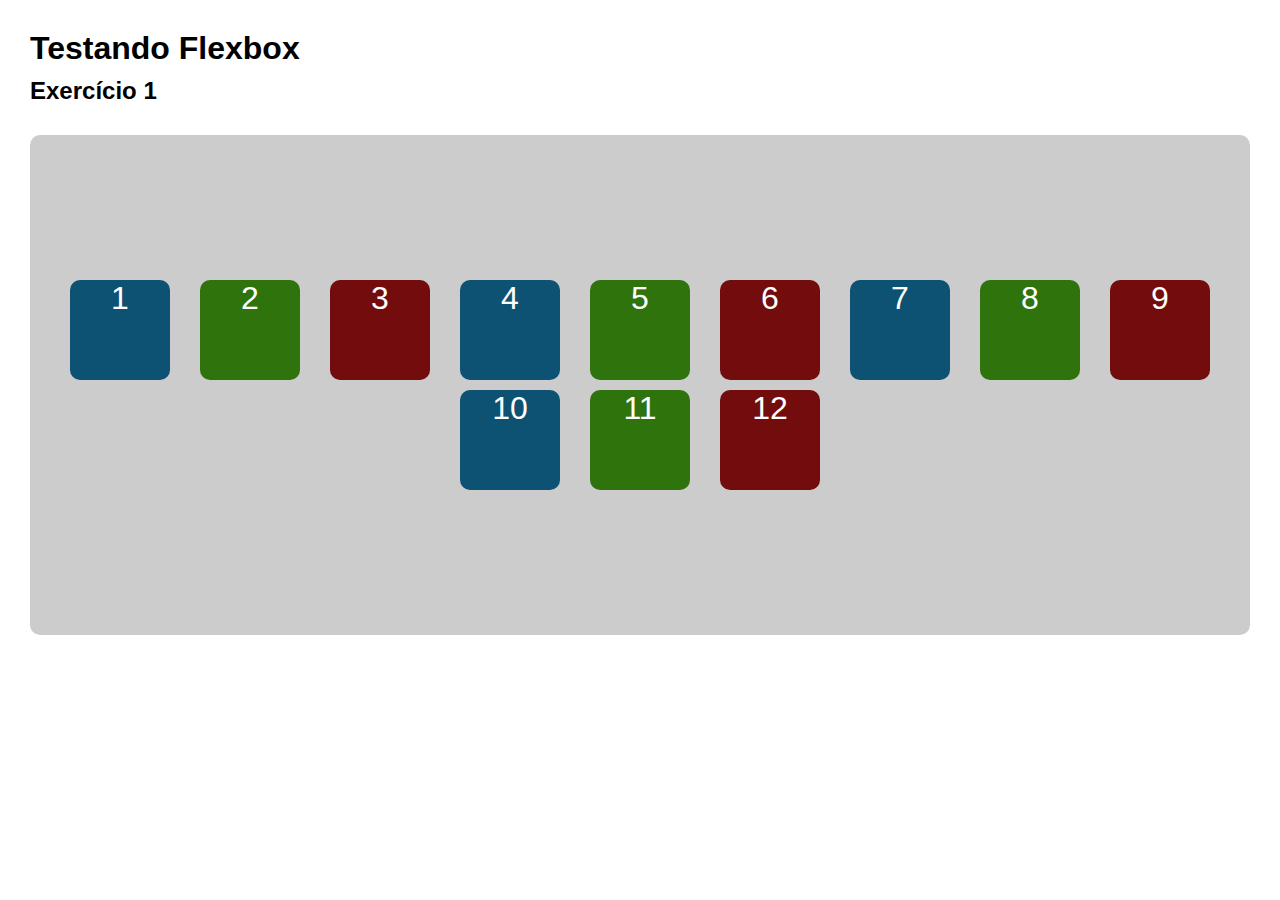
<file: exercicios/ex001/flex001/index.html>
<!DOCTYPE html>
<html lang="pt-br">
<head>
    <meta charset="UTF-8">
    <meta http-equiv="X-UA-Compatible" content="IE=edge">
    <meta name="viewport" content="width=device-width, initial-scale=1.0">
    <title>Flexbox</title>
    <link rel="stylesheet" href="style.css">
</head>
<body>
    <header>
        <h1>Testando Flexbox</h1>
        <h2>Exercício 1</h2>
    </header>
    <main class="container">
        <div class="bloco-1">1</div>
        <div class="bloco-2">2</div>
        <div class="bloco-3">3</div>
        <div class="bloco-1">4</div>
        <div class="bloco-2">5</div>
        <div class="bloco-3">6</div>
        <div class="bloco-1">7</div>
        <div class="bloco-2">8</div>
        <div class="bloco-3">9</div>
        <div class="bloco-1">10</div>
        <div class="bloco-2">11</div>
        <div class="bloco-3">12</div>
    </main>
</body>
</html>
</file>
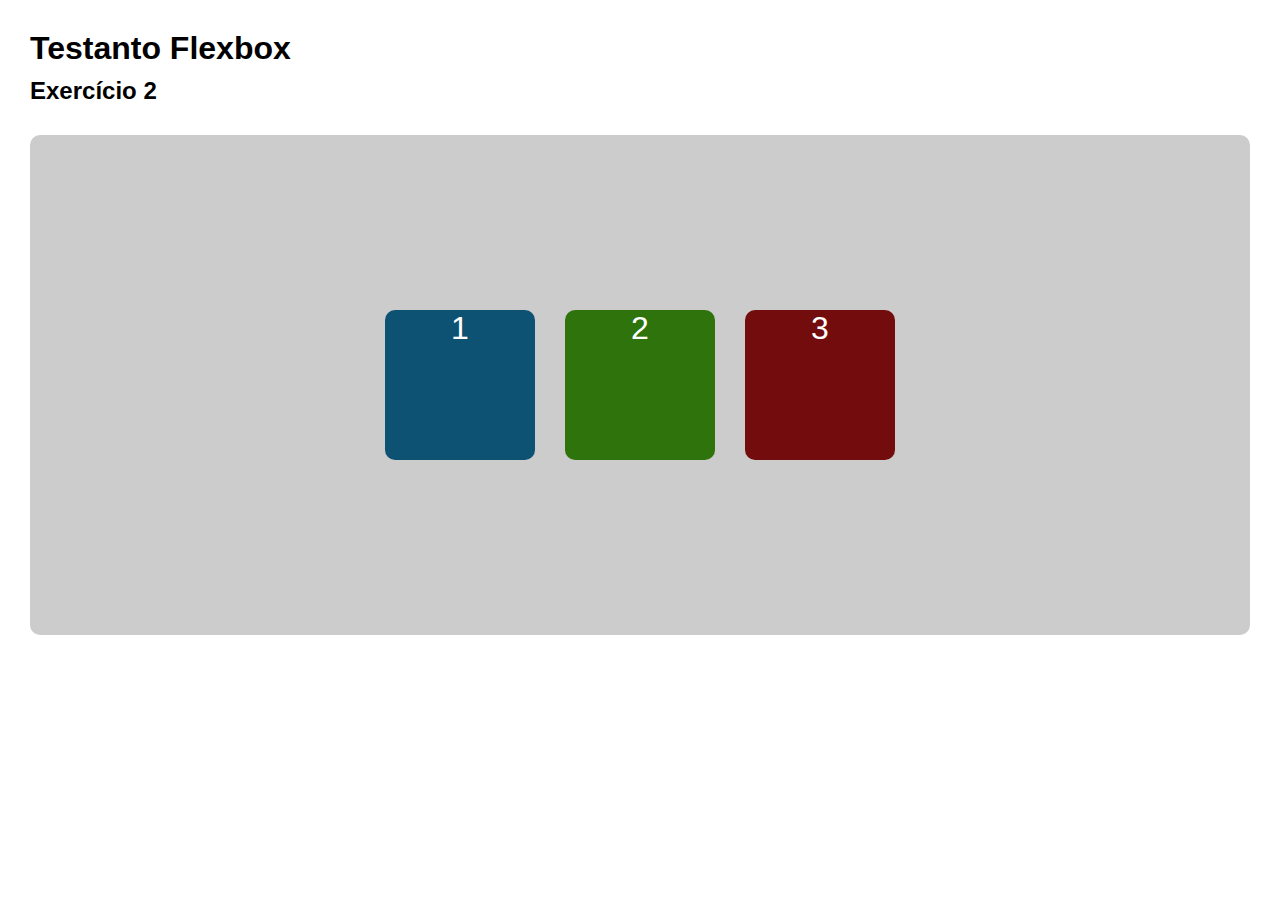
<file: exercicios/ex001/flex002/index.html>
<!DOCTYPE html>
<html lang="pt-br">
<head>
    <meta charset="UTF-8">
    <meta http-equiv="X-UA-Compatible" content="IE=edge">
    <meta name="viewport" content="width=device-width, initial-scale=1.0">
    <title>Flexbox</title>
    <link rel="stylesheet" href="style.css">
</head>
<body>
    <header>
        <h1>Testanto Flexbox</h1>
        <h2>Exercício 2</h2>
    </header>

    <main class="container">
        <div class="bloco-1">1</div>
        <div class="bloco-2">2</div>
        <div class="bloco-3">3</div>
        <!-- <div class="bloco-1">4</div>
        <div class="bloco-2">5</div>
        <div class="bloco-3">6</div>
        <div class="bloco-1">7</div>
        <div class="bloco-2">8</div>
        <div class="bloco-3">9</div>
        <div class="bloco-1">10</div>
        <div class="bloco-2">11</div>
        <div class="bloco-3">12</div> -->
    </main>
</body>
</html>
</file>
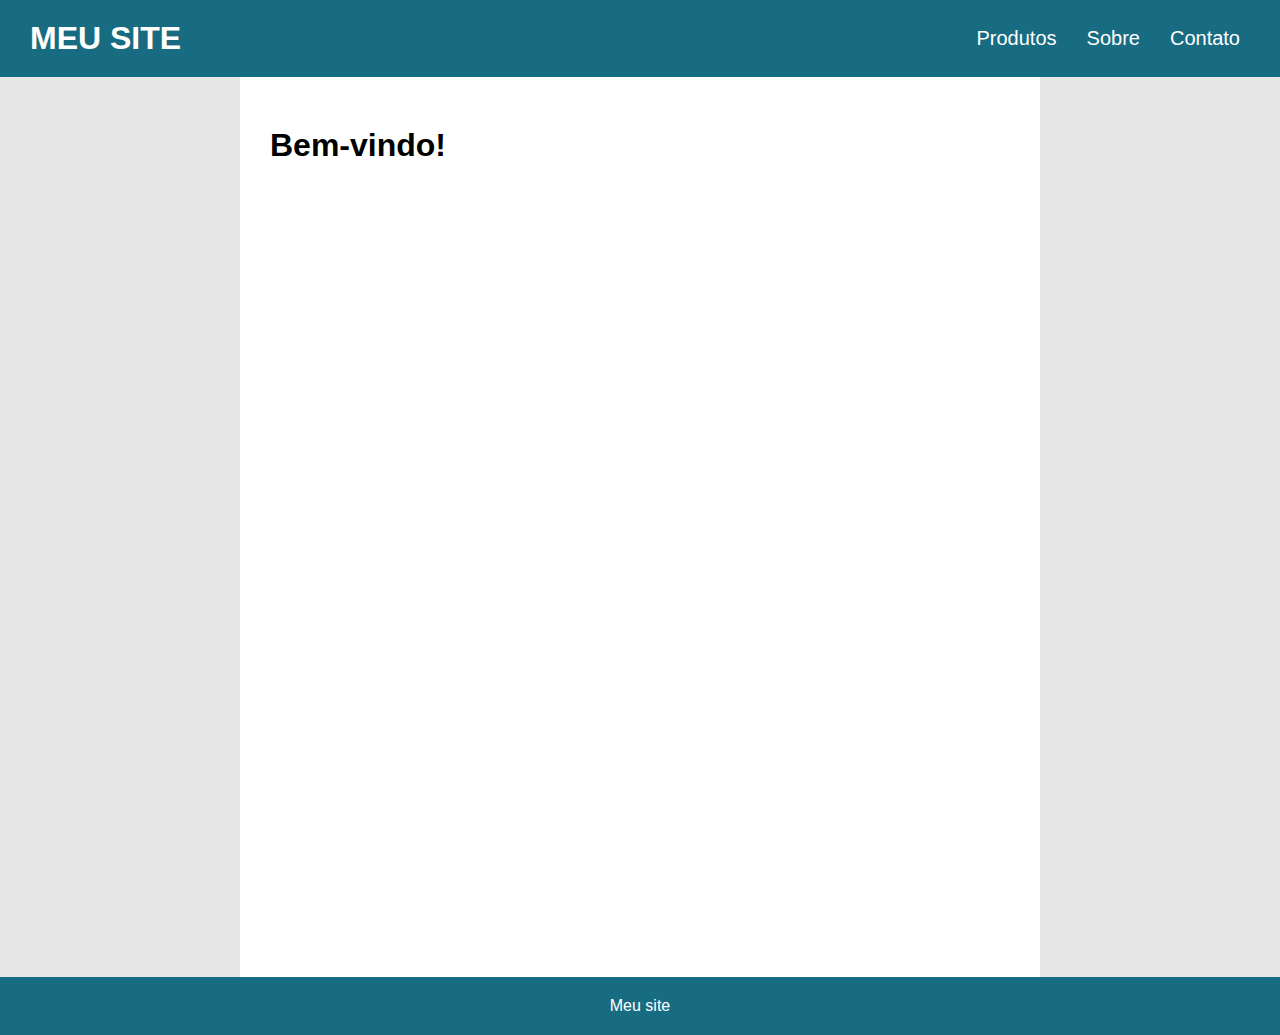
<file: exercicios/ex001/flex003/index.html>
<!DOCTYPE html>
<html lang="pt-br">
<head>
    <meta charset="UTF-8">
    <meta http-equiv="X-UA-Compatible" content="IE=edge">
    <meta name="viewport" content="width=device-width, initial-scale=1.0">
    <title>Flexbox</title>
    <link rel="stylesheet" href="style.css">
</head>
<body>
    <header>
        <h1><a href="index.html">Meu site</a></h1>
        <nav>
            <ul>
                <li><a href="#">Produtos</a></li>
                <li><a href="#">Sobre</a></li>
                <li><a href="#">Contato</a></li>
            </ul>
        </nav>
    </header>

    <main>
        <h2>Bem-vindo!</h2>
    </main>

    <footer>
        <p>Meu site</p>
    </footer>
</body>
</html>
</file>
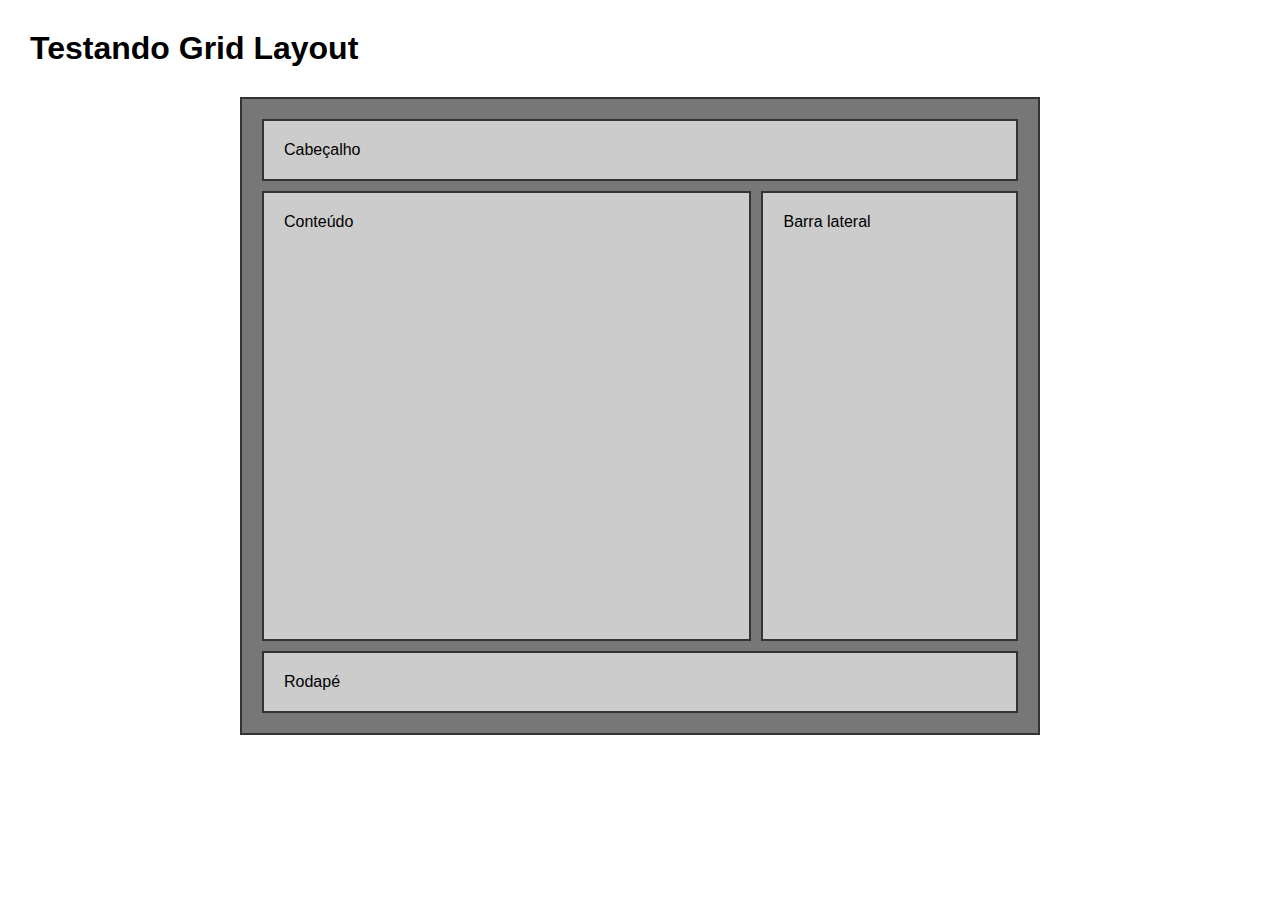
<file: exercicios/ex002/grid001/index.html>
<!DOCTYPE html>
<html lang="pt-br">
<head>
    <meta charset="UTF-8">
    <meta http-equiv="X-UA-Compatible" content="IE=edge">
    <meta name="viewport" content="width=device-width, initial-scale=1.0">
    <title>Grid</title>
    <link rel="stylesheet" href="style.css">
</head>
<body>
    <header>
        <h1>Testando Grid Layout</h1>
    </header>

    <main>
        <!-- Ex1 -->
        <!-- <div class="container">
            <div>1</div>
            <div>2</div>
            <div>3</div>
            <div>4</div>
            <div>5</div>
            <div>6</div>
        </div> -->


        <!-- Ex2 -->
        <div class="container" id="template-areas">
            <div id="header">
                <p>Cabeçalho</p>
            </div>
            <div id="content">
                <p>Conteúdo</p>
            </div>
            <div id="sidebar">
                <p>Barra lateral</p>
            </div>
            <div id="footer">
                <p>Rodapé</p>
            </div>
        </div>
    </main>
</body>
</html>
</file>
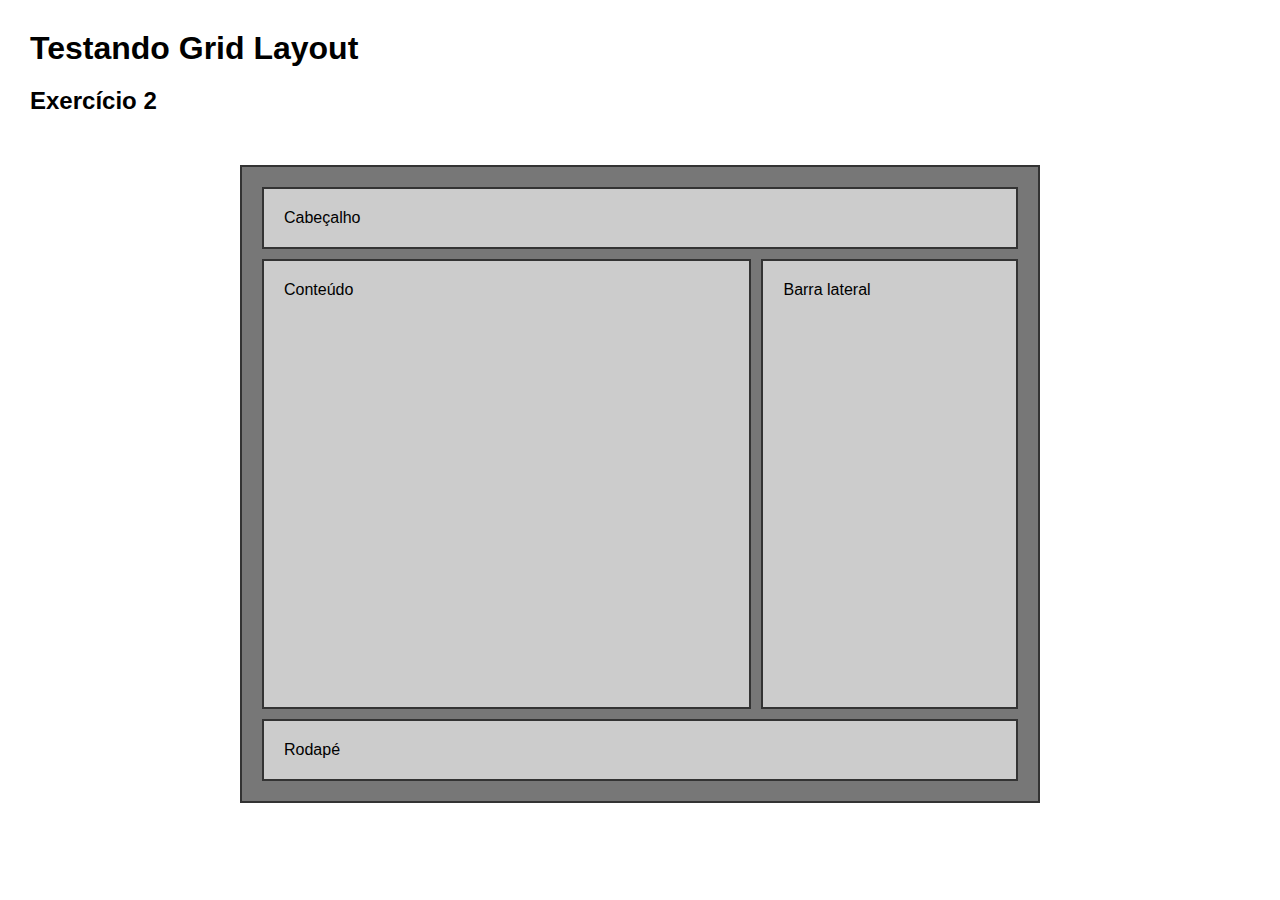
<file: exercicios/ex002/grid002/index.html>
<!DOCTYPE html>
<html lang="pt-br">
<head>
    <meta charset="UTF-8">
    <meta http-equiv="X-UA-Compatible" content="IE=edge">
    <meta name="viewport" content="width=device-width, initial-scale=1.0">
    <title>Grid</title>
    <link rel="stylesheet" href="style.css">
</head>
<body>
    <header>
        <h1>Testando Grid Layout</h1>
        <h2>Exercício 2</h2>
    </header>

    <main>
        <div class="container" id="template-areas">
            <div id="header">
                <p>Cabeçalho</p>
            </div>
            <div id="content">
                <p>Conteúdo</p>
            </div>
            <div id="sidebar">
                <p>Barra lateral</p>
            </div>
            <div id="footer">
                <p>Rodapé</p>
            </div>
        </div>
    </main>
</body>
</html>
</file>
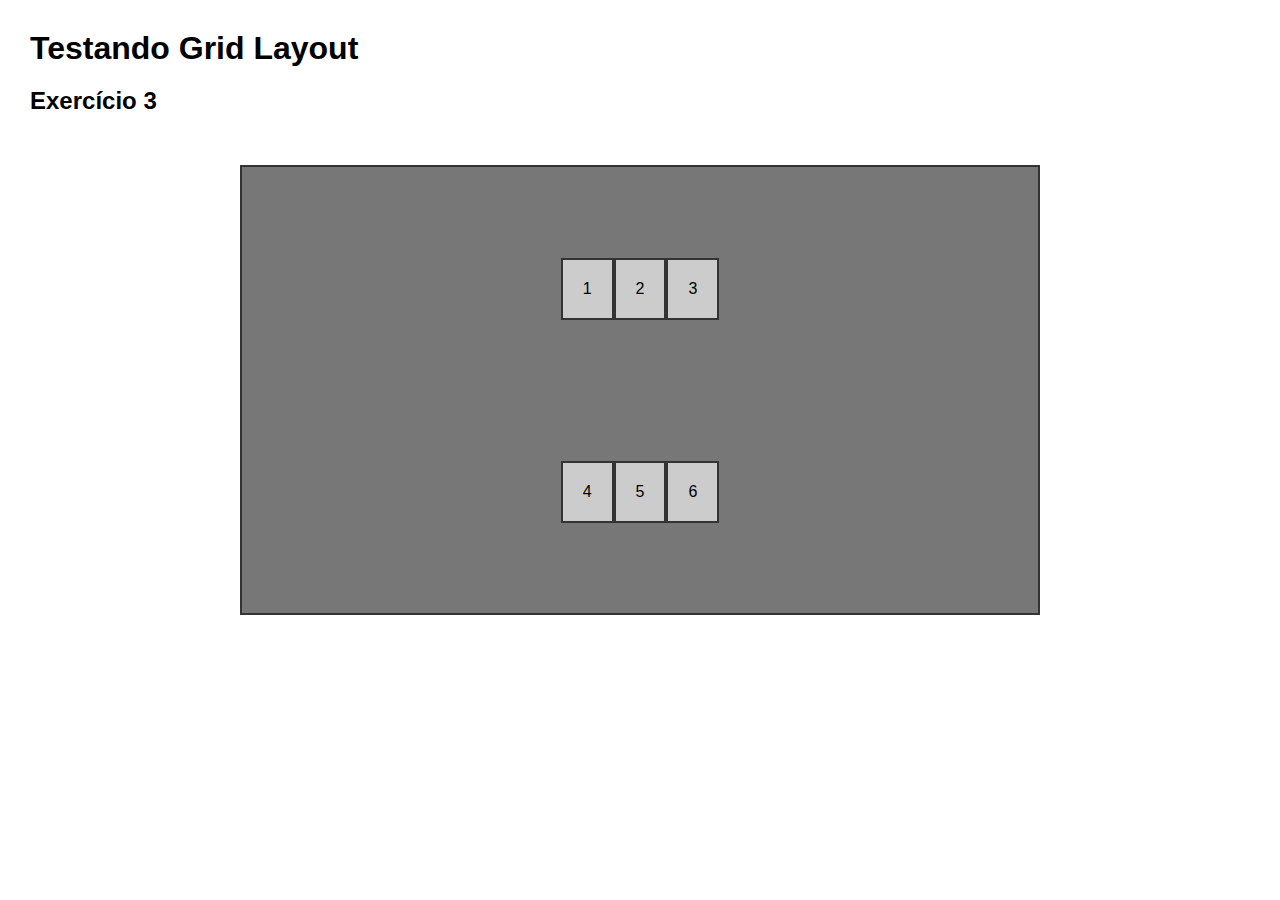
<file: exercicios/ex002/grid003/index.html>
<!DOCTYPE html>
<html lang="pt-br">
<head>
    <meta charset="UTF-8">
    <meta http-equiv="X-UA-Compatible" content="IE=edge">
    <meta name="viewport" content="width=device-width, initial-scale=1.0">
    <title>Grid</title>
    <link rel="stylesheet" href="style.css">
</head>
<body>
    <header>
        <h1>Testando Grid Layout</h1>
        <h2>Exercício 3</h2>
    </header>

    <main>
        <div class="container">
            <div>1</div>
            <div>2</div>
            <div>3</div>
            <div>4</div>
            <div>5</div>
            <div>6</div>
        </div>
    </main>
</body>
</html>
</file>
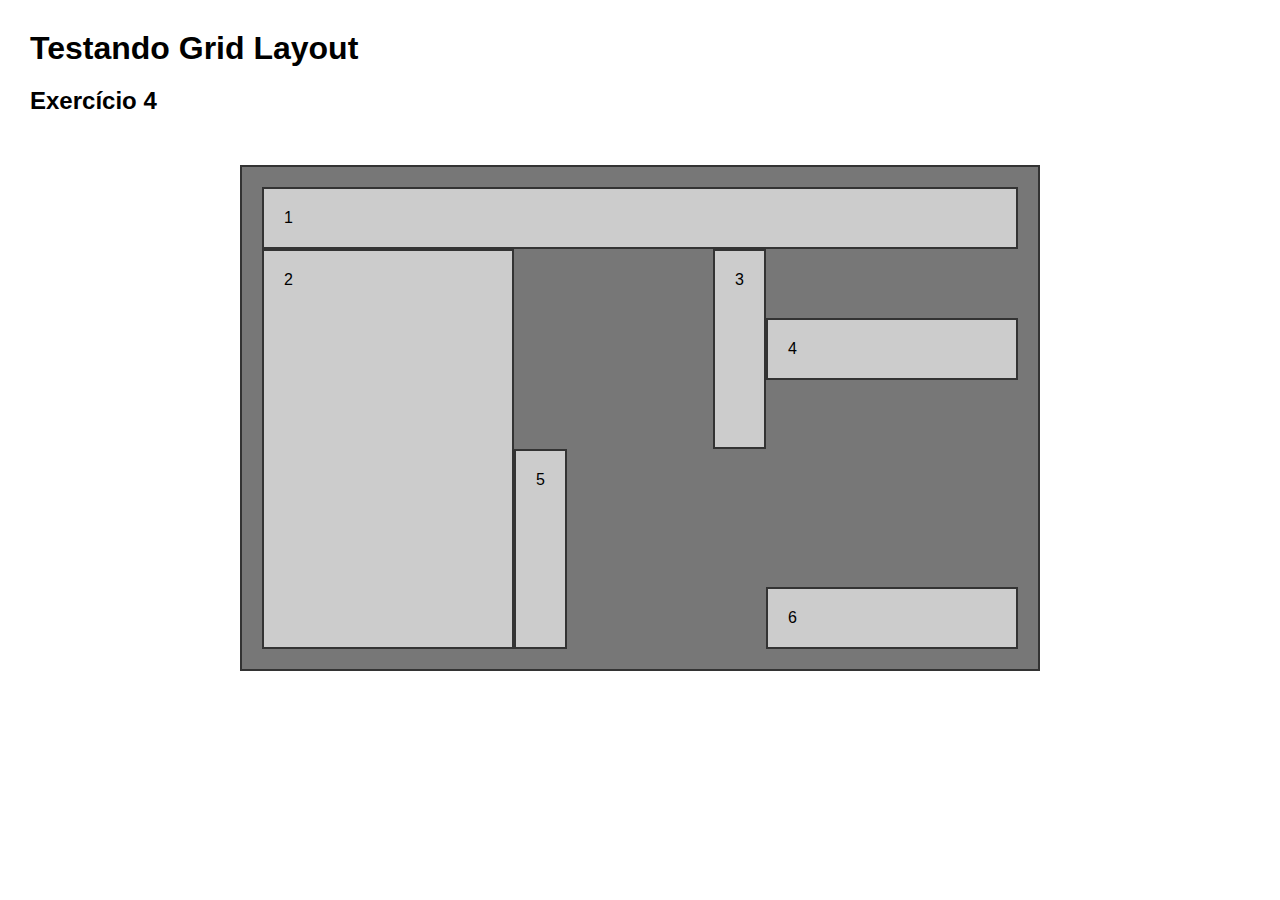
<file: exercicios/ex002/grid004/index.html>
<!DOCTYPE html>
<html lang="pt-br">
<head>
    <meta charset="UTF-8">
    <meta http-equiv="X-UA-Compatible" content="IE=edge">
    <meta name="viewport" content="width=device-width, initial-scale=1.0">
    <title>Grid</title>
    <link rel="stylesheet" href="style.css">
</head>
<body>
    <header>
        <h1>Testando Grid Layout</h1>
        <h2>Exercício 4</h2>
    </header>

    <main>
        <div class="container">
            <div id="item-1">1</div>
            <div id="item-2">2</div>
            <div id="item-3">3</div>
            <div id="item-4">4</div>
            <div id="item-5">5</div>
            <div id="item-6">6</div>
        </div>
    </main>
</body>
</html>
</file>
<file: exercicios/ex001/flex001/style.css>
@charset "UTF-8";

* {
    margin: 0;
    padding: 0;
    box-sizing: border-box;
}

body {
    font-family: Arial, Helvetica, sans-serif;
}

header {
    margin: 30px;
}

h1 {
    margin-bottom: 10px;
}

.container {
    height: 500px;
    margin: 30px;
    padding: 20px;
    background-color: #cccccc;
    border-radius: 10px;
    display: flex;
    flex-direction: row;
    justify-content: center;
    align-items: center;
    flex-wrap: wrap;
    align-content: center;
    row-gap: 10px;
    column-gap: 30px;
}

.bloco-1, .bloco-2, .bloco-3 {
    width: 100px;
    height: 100px;
    border-radius: 10px;
    color: #ffffff;
    font-size: 2em;
    text-align: center;
}

.bloco-1 {
    background-color: hsl(200, 80%, 25%);
}
.bloco-2 {
    background-color: hsl(100, 80%, 25%);
}
.bloco-3 {
    background-color: hsl(0, 80%, 25%);
}
</file>
<file: exercicios/ex001/flex002/style.css>
@charset "UTF-8";

* {
    margin: 0;
    padding: 0;
    box-sizing: border-box;
}

body {
    font-family: Arial, Helvetica, sans-serif;
}

header {
    margin: 30px;
}

h1 {
    margin-bottom: 10px;
}

.container {
    height: 500px;
    margin: 30px;
    padding: 20px;
    background-color: #cccccc;
    border-radius: 10px;
    display: flex;
    flex-direction: row;
    justify-content: center;
    align-items: center;
    flex-wrap: wrap;
    align-content: center;
    row-gap: 10px;
    column-gap: 30px;
}

.bloco-1, .bloco-2, .bloco-3 {
    width: 150px;
    height: 150px;
    border-radius: 10px;
    color: #ffffff;
    font-size: 2em;
    text-align: center;
}

.bloco-1 {
    background-color: hsl(200, 80%, 25%);
    order: 0;
    /* flex-grow: 0;
    flex-shrink: 1;
    flex-basis: auto; */
    flex: 0 1 auto;
    align-self: center;
}
.bloco-2 {
    background-color: hsl(100, 80%, 25%);
    order: 0;
    /* flex-grow: 0;
    flex-shrink: 1;
    flex-basis: auto; */
    flex: 0 1 auto;
    align-self: center;
}
.bloco-3 {
    background-color: hsl(0, 80%, 25%);
    order: 0;
    /* flex-grow: 0;
    flex-shrink: 1;
    flex-basis: auto; */
    flex: 0 1 auto;
    align-self: center;
}
</file>
<file: exercicios/ex001/flex003/style.css>
@charset "UTF-8";

* {
    margin: 0;
    padding: 0;
    box-sizing: border-box;
}

body {
    background-color: hsl(0, 0%, 90%);
    font-family: Arial, Helvetica, sans-serif;
}

header {
    padding: 20px 30px;
    background-color: hsl(192, 68%, 30%);
    color: hsl(0, 0%, 100%);
    display: flex;
    justify-content: space-between;
    align-items: center;
    flex-wrap: wrap;
}

header h1 {
    text-transform: uppercase;
}

header a {
    color: hsl(0, 0%, 100%);
    text-decoration: none;
}

nav ul {
    list-style: none;
    display: flex;
    gap: 10px;
}

li a {
    padding: 10px;
    font-size: 1.25em;
}

li a:hover {
    background-color: hsl(192, 68%, 20%);
}

main {
    max-width: 800px;
    height: 900px;
    margin: auto;
    padding: 50px 30px;
    background-color: hsl(0, 0%, 100%);
}

main h2 {
    font-size: 2em;
}

footer {
    padding: 20px 30px;
    background-color: hsl(192, 68%, 30%);
    color: hsl(0, 0%, 100%);
    display: flex;
    justify-content: center;
}

@media screen and (max-width: 600px) {
    header {
        flex-direction: column;
        gap: 30px;
    }
    nav ul {
        flex-direction: column;
        gap: 20px;
    }
}
</file>
<file: exercicios/ex002/grid001/style.css>
@charset "UTF-8";

* {
    margin: 0;
    padding: 0;
    box-sizing: border-box;
}

body {
    font-family: Arial, Helvetica, sans-serif;
}

h1 {
    margin: 30px;
}

/* Ex1
.container {
    max-width: 800px;
    margin: auto;
    margin-bottom: 50px;
    background-color: #777;
    border: 2px solid #333;
    padding: 20px;
    display: grid;
    grid-template-columns: 50px auto 10%;
    grid-template-rows: 70% 30%;
    gap: 10px;
}

.container div {
    background-color: #ccc;
    border: 2px solid #333;
    padding: 20px;
} */


/* Ex2 */
.container {
    max-width: 800px;
    margin: auto;
    margin-bottom: 50px;
    background-color: #777;
    border: 2px solid #333;
    padding: 20px;
    display: grid;
    gap: 10px;
    grid-template-areas:
        'header header header header'
        'content content content sidebar'
        'footer footer footer footer';
}

.container div {
    background-color: #ccc;
    border: 2px solid #333;
    padding: 20px;
}

#header {
    grid-area: header;
}

#content {
    grid-area: content;
    height: 50vh;
}

#sidebar {
    grid-area: sidebar;
    height: 50vh;
}

#footer {
    grid-area: footer;
}
</file>
<file: exercicios/ex002/grid002/style.css>
@charset "UTF-8";

* {
    margin: 0;
    padding: 0;
    box-sizing: border-box;
}

body {
    font-family: Arial, Helvetica, sans-serif;
}

header {
    padding: 30px;
    margin-bottom: 20px;
}

h1 {
    margin-bottom: 20px;
}

.container {
    max-width: 800px;
    margin: auto;
    background-color: #777;
    border: 2px solid #333;
    padding: 20px;
    display: grid;
    gap: 10px;
    grid-template-areas:
        'header header header header'
        'content content content sidebar'
        'footer footer footer footer';
}

.container div {
    background-color: #ccc;
    border: 2px solid #333;
    padding: 20px;
}

#header {
    grid-area: header;
}

#content {
    grid-area: content;
    height: 50vh;
}

#sidebar {
    grid-area: sidebar;
    height: 50vh;
}

#footer {
    grid-area: footer;
}
</file>
<file: exercicios/ex002/grid003/style.css>
@charset "UTF-8";

* {
    margin: 0;
    padding: 0;
    box-sizing: border-box;
}

body {
    font-family: Arial, Helvetica, sans-serif;
}

header {
    padding: 30px;
    margin-bottom: 20px;
}

h1 {
    margin-bottom: 20px;
}

.container {
    max-width: 800px;
    height: 50vh;
    margin: auto;
    background-color: #777;
    border: 2px solid #333;
    padding: 20px;
    display: grid;
    grid-template-columns: auto auto auto;
    justify-content: center;
    align-items: center;
}

.container div {
    background-color: #ccc;
    border: 2px solid #333;
    padding: 20px;
}
</file>
<file: exercicios/ex002/grid004/style.css>
@charset "UTF-8";

* {
    margin: 0;
    padding: 0;
    box-sizing: border-box;
}

body {
    font-family: Arial, Helvetica, sans-serif;
}

header {
    padding: 30px;
    margin-bottom: 20px;
}

h1 {
    margin-bottom: 20px;
}

.container {
    max-width: 800px;
    margin: auto;
    background-color: #777;
    border: 2px solid #333;
    padding: 20px;
    display: grid;
    grid-template-columns: auto auto auto;
}

.container div {
    background-color: #ccc;
    border: 2px solid #333;
    padding: 20px;
}

#item-1 {
    grid-column-start: 1;
    grid-column-end: 4;
}

#item-2 {
    grid-row-start: 2;
    grid-row-end: 4;
}

#item-3 {
    justify-self: end;
    height: 200px;
}

#item-4 {
    align-self: center;
}

#item-5 {
    justify-self: start;
    height: 200px;
}

#item-6 {
    align-self: end;
}
</file>
